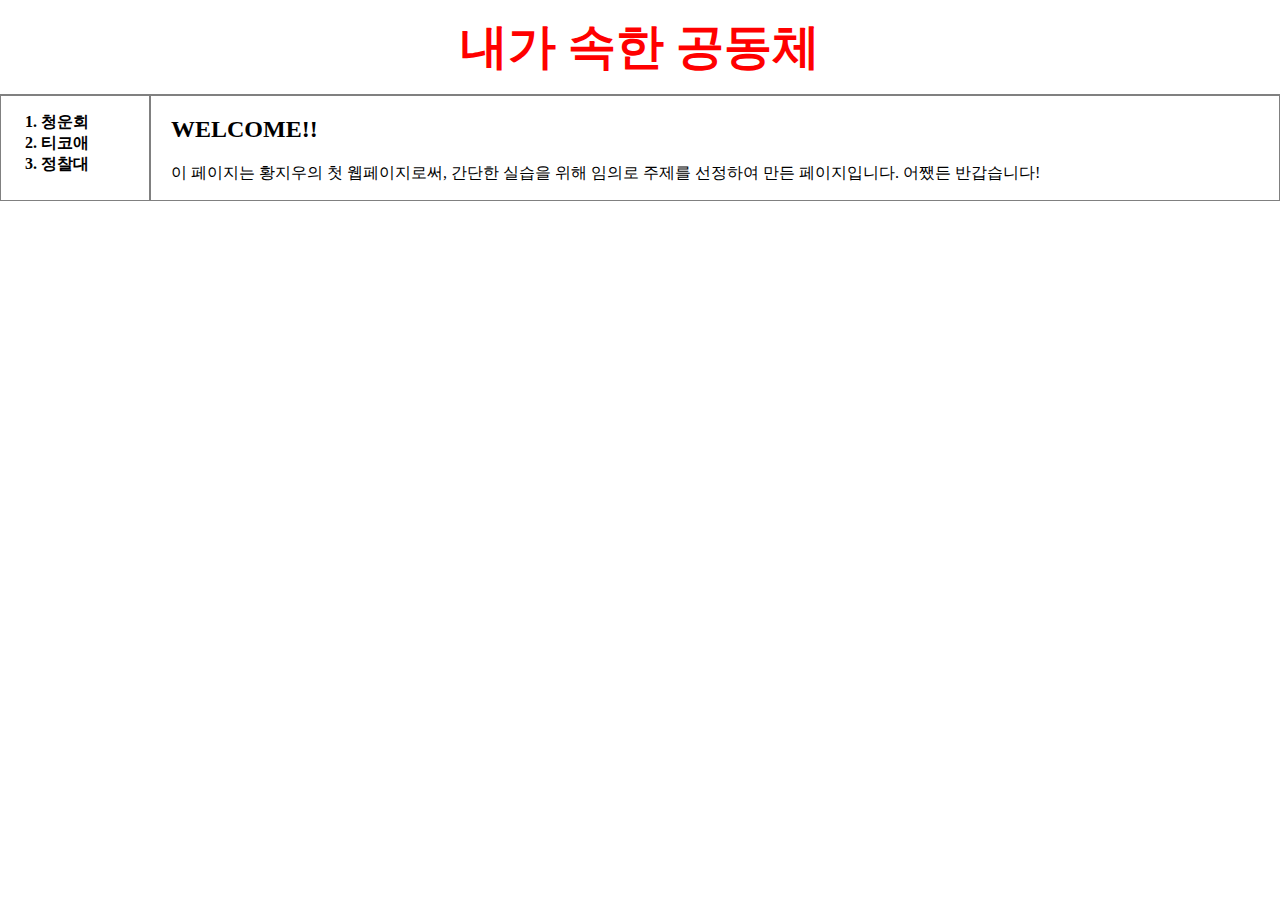
<file: index.html>
<!doctype html>

<html>

  <head>

    <title>My Social Groups</title>
    <meta charset="utf-8">
    <link rel="stylesheet" href="style.css">
  </head>





  <body>

    <h1><a href="index.html" id="active">내가 속한 공동체</a></h1>

    <div id="grid">
    <div>
    <ol>
      <li><a href="1.html">청운회</a></li>
      <li><a href="2.html">티코애</a></li>
      <li><a href="3.html">정찰대</a></li>
    </ol>
    </div>
    <div style="padding-left: 20px;">
    <h2>WELCOME!!</h2>

    <p>이 페이지는 황지우의 첫 웹페이지로써, 간단한 실습을 위해 임의로 주제를 선정하여 만든 페이지입니다. 어쨌든 반갑습니다!</p>
    </div>
    </div>




    <!--Start of Tawk.to Script-->
  <script type="text/javascript">
  var Tawk_API=Tawk_API||{}, Tawk_LoadStart=new Date();
  (function(){
  var s1=document.createElement("script"),s0=document.getElementsByTagName("script")[0];
  s1.async=true;
  s1.src='https://embed.tawk.to/5b4df95591379020b95ef190/default';
  s1.charset='UTF-8';
  s1.setAttribute('crossorigin','*');
  s0.parentNode.insertBefore(s1,s0);
  })();
  </script>
  <!--End of Tawk.to Script-->
</body>

</html>
</file>
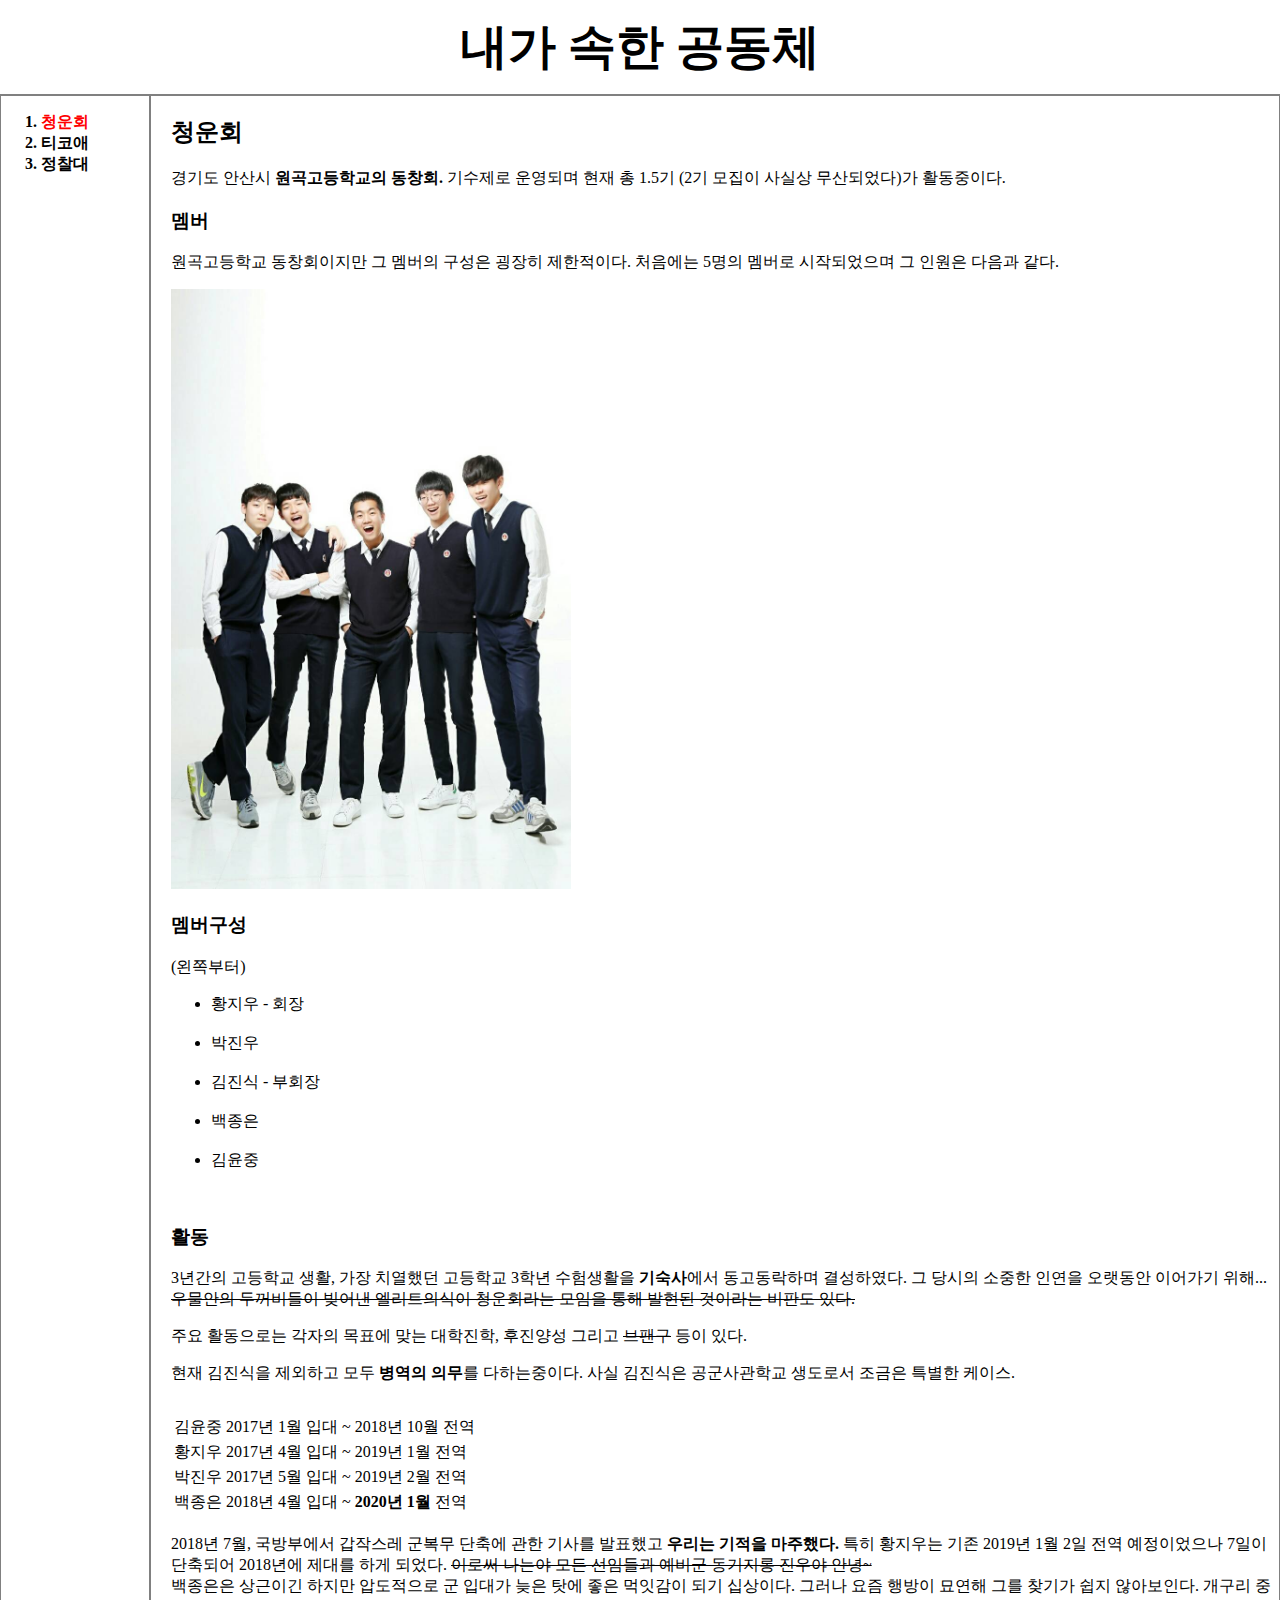
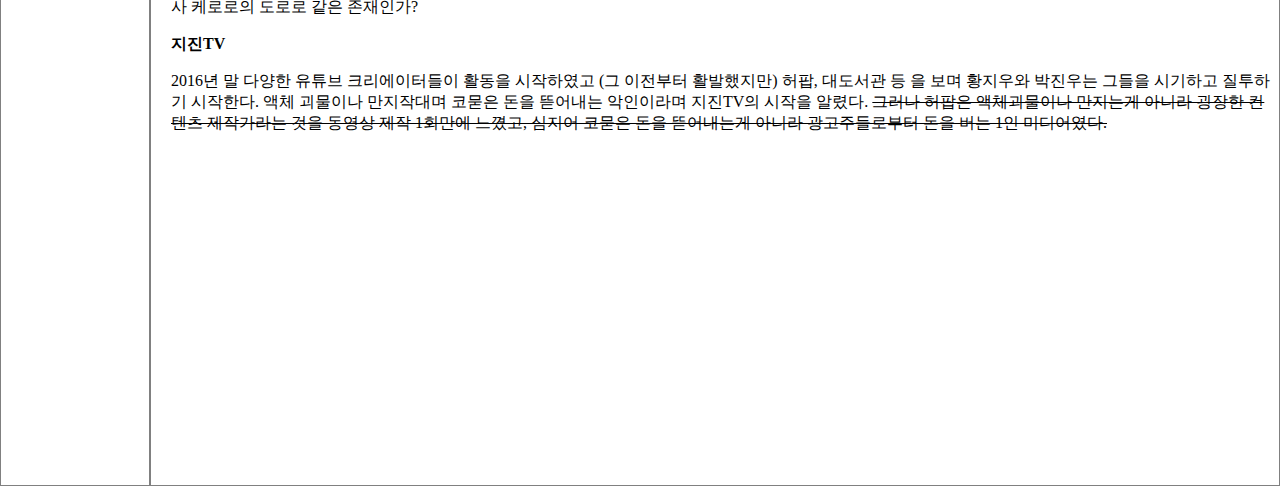
<file: 1.html>
<!doctype html>

<html>

  <head>

    <title>청운회</title>
    <meta charset="utf-8">
    <link rel="stylesheet" href="style.css">
  </head>

  <body>

    <h1><a href="index.html">내가 속한 공동체</a></h1>
    <div id="grid">
      <div>
      <ol>
        <li><a href="1.html" id="active">청운회</a></li>
        <li><a href="2.html">티코애</a></li>
        <li><a href="3.html">정찰대</a></li>
      </ol>
      </div>
      <div style="padding-left: 20px;">
      <h2>청운회</h2>
      경기도 안산시 <strong><a href="https://www.wongok.hs.kr/" target="_blank" title="원곡고등학교 홈페이지">원곡고등학교의</a> 동창회.</strong> 기수제로 운영되며 현재 총 1.5기 (2기 모집이 사실상 무산되었다)가 활동중이다.

      <h3>멤버</h3>
      <p style="margin-top:10px;">원곡고등학교 동창회이지만 그 멤버의 구성은 굉장히 제한적이다. 처음에는 5명의 멤버로 시작되었으며 그 인원은 다음과 같다.</p>

      <img src="blue cloud.jpg" width="400px">

      <h3>멤버구성</h3>(왼쪽부터)
      <ul>
        <li>황지우 - 회장</li> <br>
        <li>박진우</li><br>
        <li>김진식 - 부회장</li><br>
        <li>백종은</li><br>
        <li>김윤중</li>
      </ul>
      <br>
      <h3>활동</h3>
      <p>3년간의 고등학교 생활, 가장 치열했던 고등학교 3학년 수험생활을 <strong>기숙사</strong>에서 동고동락하며 결성하였다. 그 당시의 소중한 인연을 오랫동안 이어가기 위해...<strike>우물안의 두꺼비들이 빚어낸 엘리트의식이 청운회라는 모임을 통해 발현된 것이라는 비판도 있다.</strike></p>

       <p>주요 활동으로는 각자의 목표에 맞는 대학진학, 후진양성 그리고 <strike>브팬구</strike> 등이 있다.</p>

      <p>현재 김진식을 제외하고 모두 <strong>병역의 의무</strong>를 다하는중이다. 사실 김진식은 공군사관학교 생도로서 조금은 특별한 케이스.

      <table style="margin-top:30px;">

        <tr>
          <td>김윤중</td>
          <td>2017년 1월 입대 ~ 2018년 10월 전역</td>
        </tr>
        <tr>
          <td>황지우</td>
          <td>2017년 4월 입대 ~ 2019년 1월 전역</td>
        </tr>
        <tr>
        <td>박진우</td>
        <td>2017년 5월 입대 ~ 2019년 2월 전역</td>
        </tr>
        <tr>
        <td>백종은</td>
        <td>2018년 4월 입대 ~ <strong>2020년 1월</strong> 전역</td>
        </tr>
      </table>
      <br>
        2018년 7월, 국방부에서 갑작스레 군복무 단축에 관한 기사를 발표했고 <strong>우리는 기적을 마주했다.</strong> 특히 황지우는 기존 2019년 1월 2일 전역 예정이었으나 7일이 단축되어 2018년에 제대를 하게 되었다. <strike>이로써 나는야 모든 선임들과 예비군 동기지롱 진우야 안녕~</strike>
      <br>백종은은 상근이긴 하지만 압도적으로 군 입대가 늦은 탓에 좋은 먹잇감이 되기 십상이다. 그러나 요즘 행방이 묘연해 그를 찾기가 쉽지 않아보인다. <a href="https://namu.wiki/w/%EA%B0%9C%EA%B5%AC%EB%A6%AC%20%EC%A4%91%EC%82%AC%20%EC%BC%80%EB%A1%9C%EB%A1%9C" title="개구리 중사 케로로" target="blank">개구리 중사 케로로</a>의 <a href="https://namu.wiki/w/%EB%8F%84%EB%A1%9C%EB%A1%9C(%EA%B0%9C%EA%B5%AC%EB%A6%AC%20%EC%A4%91%EC%82%AC%20%EC%BC%80%EB%A1%9C%EB%A1%9C)" title="도로로" target="blank">도로로</a> 같은 존재인가?
        
      <p><strong>지진TV</strong></p>
        2016년 말 다양한 유튜브 크리에이터들이 활동을 시작하였고 (그 이전부터 활발했지만) 허팝, 대도서관 등 을 보며 황지우와 박진우는 그들을 시기하고 질투하기 시작한다. 액체 괴물이나 만지작대며 코묻은 돈을 뜯어내는 악인이라며 지진TV의 시작을 알렸다. <strike>그러나 허팝은 액체괴물이나 만지는게 아니라 굉장한 컨텐츠 제작가라는 것을 동영상 제작 1회만에 느꼈고, 심지어 코묻은 돈을 뜯어내는게 아니라 광고주들로부터 돈을 버는 1인 미디어였다.</strike>
       
      <p><iframe width="560" height="315" src="https://www.youtube.com/embed/m_m5smWHxQA" frameborder="0" allow="autoplay; encrypted-media" allowfullscreen></iframe></p>
      </p>
      </div>
    </div>
     <!--Start of Tawk.to Script-->
   <script type="text/javascript">
   var Tawk_API=Tawk_API||{}, Tawk_LoadStart=new Date();
   (function(){
   var s1=document.createElement("script"),s0=document.getElementsByTagName("script")[0];
   s1.async=true;
   s1.src='https://embed.tawk.to/5b4df95591379020b95ef190/default';
   s1.charset='UTF-8';
   s1.setAttribute('crossorigin','*');
   s0.parentNode.insertBefore(s1,s0);
   })();
   </script>
   <!--End of Tawk.to Script-->
  </body>


  <!--
  a{ } 이것을 선택자(selecter)라고 부르고, 효과를 누구에게 줄 것인가를 선택한다는 의미에서 선택자라고 하는 것이다.

 그리고, 괄호 안에 color:black; 을 써넣었는데, 이것은 선언(Declaration)이라고 한다. 선택자가 지정하는 태그들에 대해 어떤 효과를 줄 것인가에 대해 선언하는것이다.

 color:black; 에서 color는 속성(property) black는 속성의 값(value)라고 한다. 이것을 이해하는것은 상당한 의미를 가지며, 혁명적인 변화를 가져올 것이다.

 무엇을 모르는지 알게 되는것. 혁명.

  그리고 스타일 태그를 쓴다 vs 스타일 속성을 쓴다의 차이점을 알 것.

  태그선택자가 가장 약하고, 그다음 class, 그다음 Id순으로 강하다
  -->
</html>
</file>
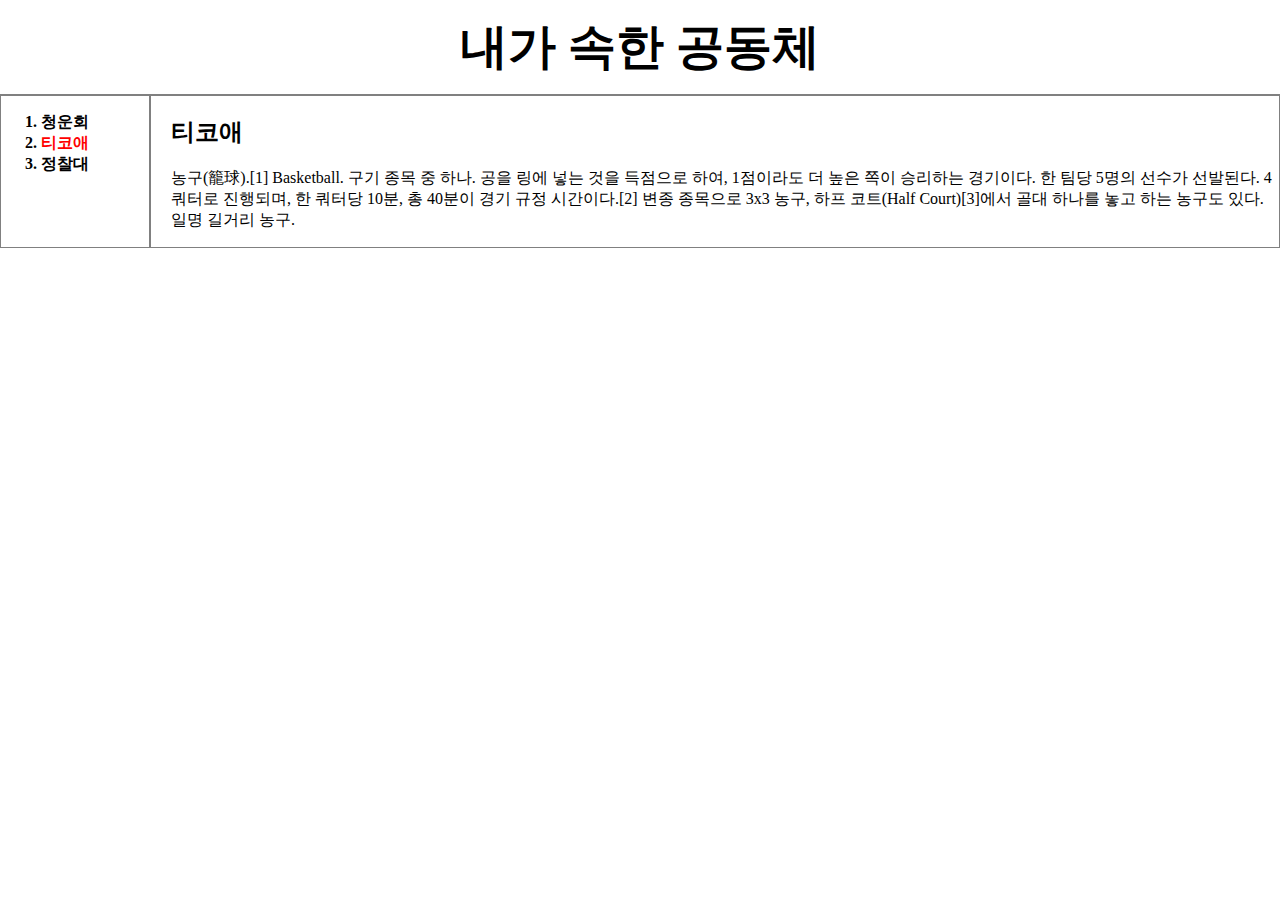
<file: 2.html>
<!doctype html>

<html>

  <head>

    <title>티코애</title>
    <meta charset="utf-8">
    <link rel="stylesheet" href="style.css">
  </head


  <body>
    <h1><a href="index.html">내가 속한 공동체</a></h1>

    <div id="grid">

      <div>
        <ol>
          <li><a href="1.html">청운회</a></li>
          <li><a href="2.html" id="active">티코애</a></li>
          <li><a href="3.html">정찰대</a></li>
        </ol>
      </div>

      <div style="padding-left: 20px;">
        <h2>티코애</h2>
          <p>
            농구(籠球).[1] Basketball.
            구기 종목 중 하나. 공을 링에 넣는 것을 득점으로 하여, 1점이라도 더 높은 쪽이 승리하는 경기이다. 한 팀당 5명의 선수가 선발된다. 4쿼터로 진행되며, 한 쿼터당 10분, 총 40분이 경기 규정 시간이다.[2]
            변종 종목으로 3x3 농구, 하프 코트(Half Court)[3]에서 골대 하나를 놓고 하는 농구도 있다. 일명 길거리 농구.
          </p>
      </div>
    </div>

      <!--Start of Tawk.to Script-->
    <script type="text/javascript">
    var Tawk_API=Tawk_API||{}, Tawk_LoadStart=new Date();
    (function(){
    var s1=document.createElement("script"),s0=document.getElementsByTagName("script")[0];
    s1.async=true;
    s1.src='https://embed.tawk.to/5b4df95591379020b95ef190/default';
    s1.charset='UTF-8';
    s1.setAttribute('crossorigin','*');
    s0.parentNode.insertBefore(s1,s0);
    })();
    </script>
    <!--End of Tawk.to Script-->
  </body>

</html>
</file>
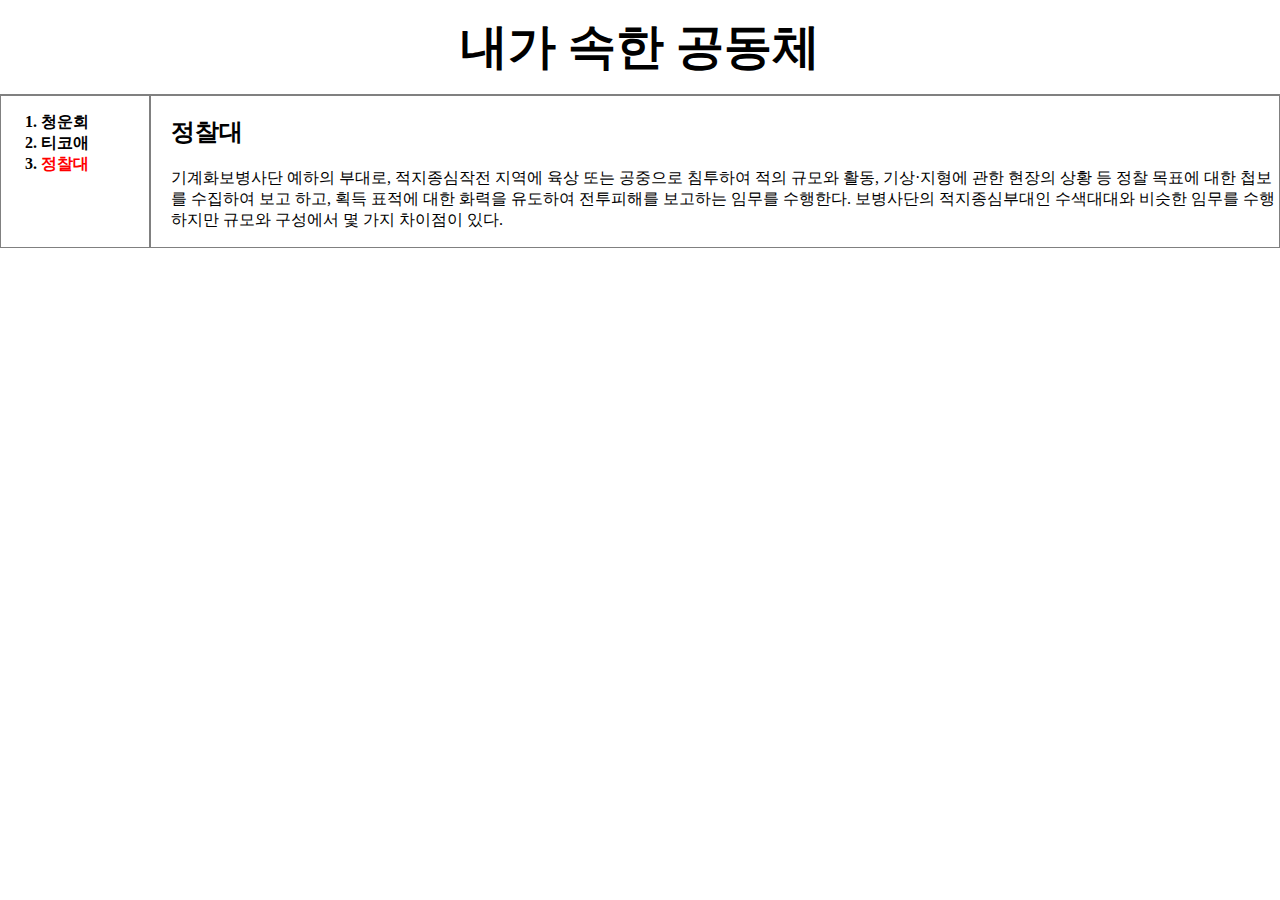
<file: 3.html>
<!doctype html>

<html>

  <head>

    <title>정찰대</title>
    <meta charset="utf-8">
    <link rel="stylesheet" href="style.css">
  </head>

  <div>
  <body>
    <h1><a href="index.html">내가 속한 공동체</a></h1>

    <div id="grid">
      <div>
        <ol>
          <li><a href="1.html">청운회</a></li>
          <li><a href="2.html">티코애</a></li>
          <li><a href="3.html" id="active">정찰대</a></li>
        </ol>
      </div>
      <div style="padding-left: 20px;">
        <h2>정찰대</h2>
        <p>
        기계화보병사단 예하의 부대로, 적지종심작전 지역에 육상 또는 공중으로 침투하여 적의 규모와 활동, 기상·지형에 관한 현장의 상황 등 정찰 목표에 대한 첩보를 수집하여 보고 하고, 획득 표적에 대한 화력을 유도하여 전투피해를 보고하는 임무를 수행한다.
        보병사단의 적지종심부대인 수색대대와 비슷한 임무를 수행하지만 규모와 구성에서 몇 가지 차이점이 있다.
        </p>
      </div>
    </div>

    <!--Start of Tawk.to Script-->
  <script type="text/javascript">
  var Tawk_API=Tawk_API||{}, Tawk_LoadStart=new Date();
  (function(){
  var s1=document.createElement("script"),s0=document.getElementsByTagName("script")[0];
  s1.async=true;
  s1.src='https://embed.tawk.to/5b4df95591379020b95ef190/default';
  s1.charset='UTF-8';
  s1.setAttribute('crossorigin','*');
  s0.parentNode.insertBefore(s1,s0);
  })();
  </script>
  <!--End of Tawk.to Script-->
</body>

</html>
</file>
<file: style.css>
body {
  margin: 0;
}
#active {
  color: red;
}
a {
  color:black;
  text-decoration: none;
}
h1 {
  text-align: center;
  font-size: 300%;
  border-bottom: 1px solid gray;
  margin: 0;
  padding: 15px;
}


#grid {
  display : grid;
  grid-template-columns: 150px 1fr
}
#grid div {
  border : 0.5px gray solid;
}
#grid ol {
  font-weight: bold;
}
</file>
